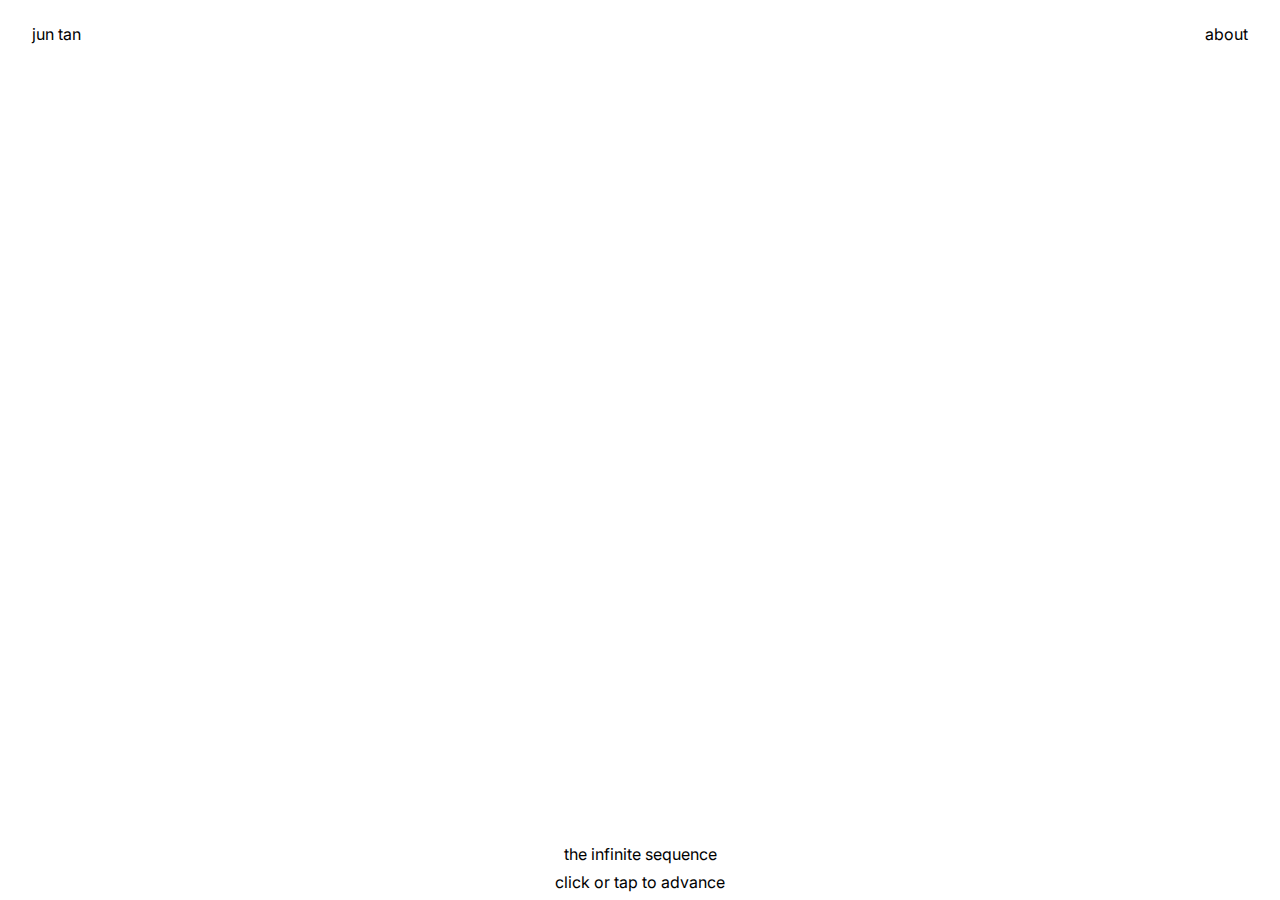
<file: static/index.html>
<!DOCTYPE html>
<html lang="en">
<head>
    <!-- Google tag (gtag.js) -->
    <script async src="https://www.googletagmanager.com/gtag/js?id=G-8NHF0SW1ZS"></script>
    <script>
    window.dataLayer = window.dataLayer || [];
    function gtag(){dataLayer.push(arguments);}
    gtag('js', new Date());

    gtag('config', 'G-8NHF0SW1ZS');
    </script>
    <meta charset="UTF-8">
    <meta http-equiv="X-UA-Compatible" content="IE=edge">
    <meta name="viewport" content="width=device-width, initial-scale=1.0">
    <link rel="preconnect" href="https://fonts.googleapis.com">
    <link rel="preconnect" href="https://fonts.gstatic.com" crossorigin>
    <link href="https://fonts.googleapis.com/css2?family=Inter:wght@100;400;600&display=swap" rel="stylesheet">
    <link rel="stylesheet" href="main.css">
    <title>Jun Tan</title>
</head>
<body>
    <div class="main">
        <div class="sidebar">
            <a href="/" class="home-link">jun tan</a>
            <a href="/about.html" class="about-link">about</a>
        </div>
        <div class="content">
            <div id="sequence"></div>
        </div>
        <div class="footer">
            <p class="footer-text left">the infinite sequence</p>
            <p class="footer-text right small">click or tap to advance</p>
        </div>
    </div>
    <script src="main.js"></script>
</body>
</html>
</file>
<file: static/main.css>
html body {
    margin: 0;
    padding: 0;
    overflow: hidden;
}

html {
    height: 100%;
    width: 100%;
}

body, div.main {
    font-family: "Inter", sans-serif;
    display: flex;
    min-height: 100%;
    min-width: 100%;
}

div.main {
    display: flex;
    flex-direction: column;
}

div.sidebar {
    display: flex;
    flex-direction: row;
    justify-content: space-between;
    padding: 1em;
    position: fixed;
    top: 0;
    left: 0;
    right: 0;
}

div.sidebar a {
    color: black;
    font-size: 1rem;
    margin: 0.5em 1em;
    text-align: center;
    text-decoration: none;
}

div.sidebar a:hover {
    text-decoration: underline;
}

div.sidebar a:visited {
    text-decoration: none;
}

div.content {
    display: flex;
    min-height: 100%;
    min-width: 100%;
}

div#sequence {
    background-repeat: no-repeat;
    background-size: contain;
    background-position: center;
    height: 100%;
    width: 100%;
}

div#sequence:hover {
    cursor: pointer;
}

div#screen {
    background: rgba(0, 0, 0, 0.6);
    position: fixed;
    height: 100%;
    width: 100%;
    left: 0;
    top: 0;
}

div#about {
    background: white;
    display: flex;
    flex-direction: column;
    font-size: 0.8rem;
    line-height: 1.25rem;
    padding: 8em 2em;
}

div.about-content {
    display: flex;
    justify-content: center;
}

div.about-text {
    flex: .5;
    padding: 1em;
}

div.about-image-container {
    margin: 0 2em 0 0;
}

div.about-image-container img {
    height: 200px;
}

div.about-image-container p {
    text-align: center;
}

div.footer {
    display: flex;
    justify-content: flex-end;
    position: fixed;
    padding: 1em;
    bottom: 0;
    left: 0;
    right: 0;
}

p.footer-text {
    font-size: 1rem;
    width: 5%;
}

p.footer-text.left {
    margin: 0 auto 0.5rem 0;
}

p.footer-text.right {
    margin: 0 0 0.5rem auto;
}

@media screen and (max-width: 1366px) {
    div.sidebar {
        background: white;
        padding: 1em;
    }

    div.footer {
        background: white;
        display: block;
        padding: 1em 0 0 0;
    }

    p.footer-text {
        text-align: center;
        width: 100%;
    }
}

@media screen and (max-width: 900px) {
    div.sidebar a {
        margin: 0;
    }

    div.content {
        align-items: center;
    }

    div#about {
        margin: 1.5em;
        width: auto;
    }

    div.about-content {
        flex-direction: column;
    }

    p.footer-text {
        margin: 0 auto 0.5rem auto;
    }

    p.footer-text.small {
        margin-top: 0;
        font-size: 0.75rem;
    }
}
</file>
